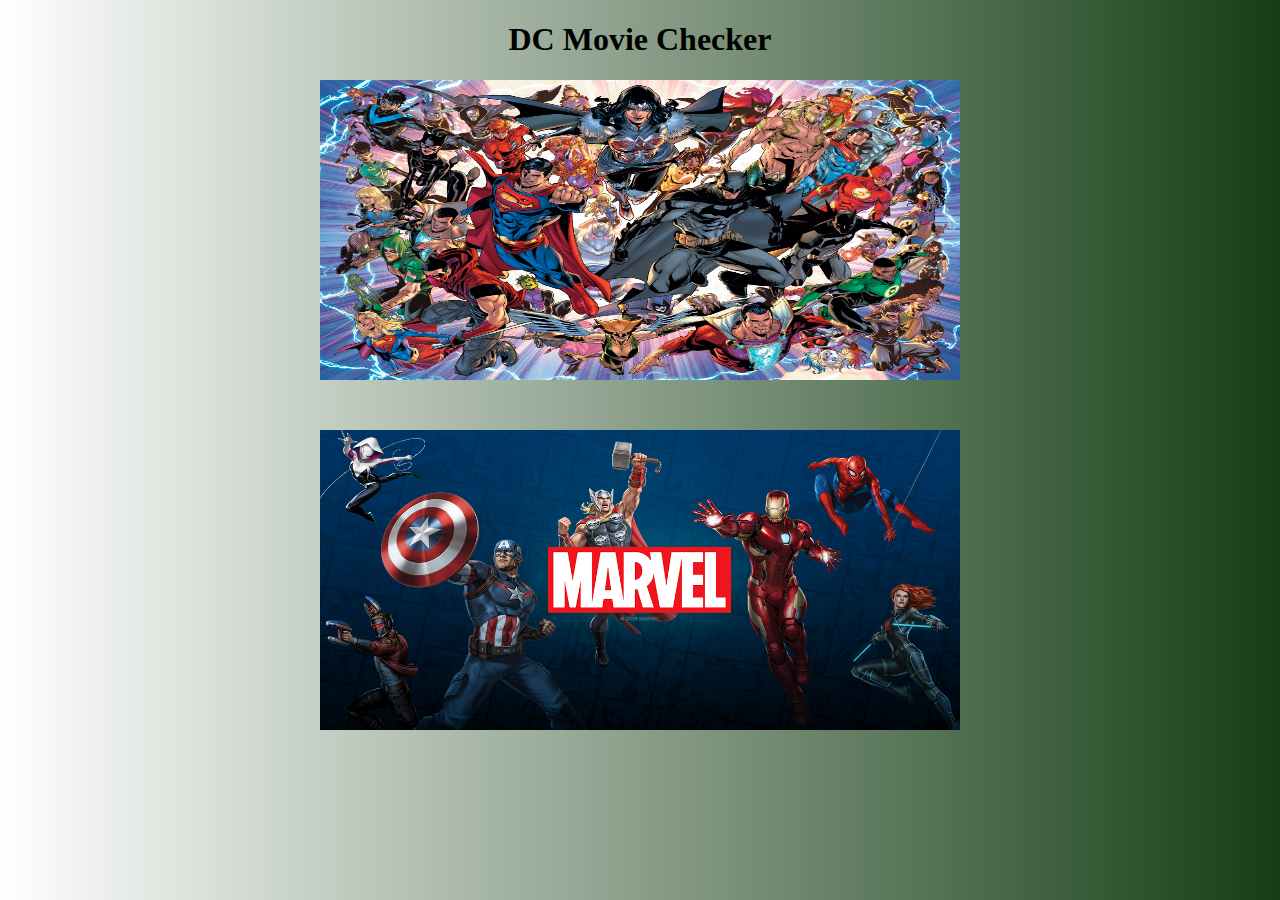
<file: index.html>
<!DOCTYPE html>
<html lang="en">
<head>
    <meta charset="UTF-8">
    <meta http-equiv="X-UA-Compatible" content="IE=edge">
    <meta name="viewport" content="width=device-width, initial-scale=1.0">
    <title>DC Movie Checker</title>
    <link href="styles.css" rel="stylesheet">
</head>
<body>
    <h1 >DC Movie Checker</h1>
    <a href="./dc.html" target="_blank"><img class ="dc"  src="./images/dc cover.jpeg" ></a>
    <a href="./marvel.html" target="_blank"><img src="./images/Marvel-1200x630.jpeg" ></a>
</body>
</html>
</file>
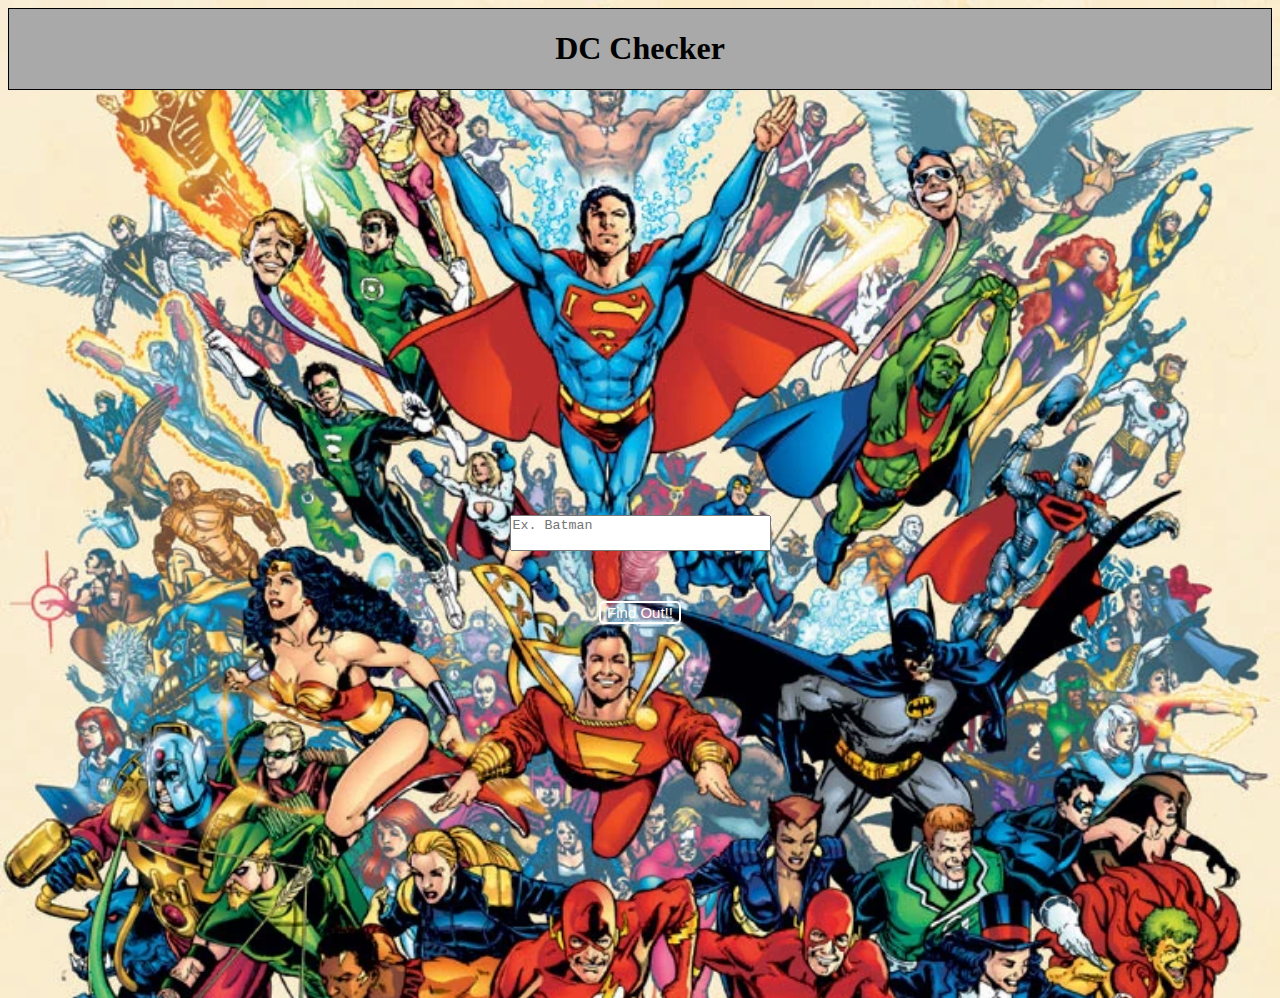
<file: dc.html>
<!DOCTYPE html>
<html lang="en">

<head>
    <meta charset="UTF-8">
    <meta http-equiv="X-UA-Compatible" content="IE=edge">
    <meta name="viewport" content="width=device-width, initial-scale=1.0">
    <title>DC Movie Checker</title>
    <style>
        @keyframes imagechange {
            0% {
                background-image: url(./images/DC_Universe_001.webp);
            }

            25% {
                background-image: url(./images/dc-hero_20220721_SDCC_62d87621a4d733.05089136_62ded671a6a2c2.47617848.jpg);
            }

            50% {
                background-image: url(./images/Who_Owns_DC_Comics_1024x.webp);
            }

            100% {
                background-image: url(./images/why-dc-universe-movies-franchise-needs-reboot-reset-james-gunn-studios.webp);
            }
        }

        body {
            display: flex;
            flex-direction: column;
            background-image: url(./images/DC_Universe_001.webp);
            background-size: cover;
            background-repeat: no-repeat;
            animation-name: imagechange;
            animation-duration: 8s;
        }

        .mainInfo {
            display: flex;
            justify-content: center;
            align-items: center;
            flex-direction: column;
            height: 100vh;
        }

        nav {
            display: flex;
            justify-content: center;
            text-align: center;
            background-color: darkgray;
            border: 1px solid black;
        }

        h3 {
            font-family: 'Quicksand', sans-serif;
            font-size: 30px;

            color: white;
        }

        button {
            margin-top: 50px;
            font-size: 15px;
            border-radius: 5px;
            background-color: transparent;
            border: 2px solid white;
            color: white;
        }

        textarea {
            resize: none;
        }
    </style>
    <link rel="preconnect" href="https://fonts.googleapis.com">
    <link rel="preconnect" href="https://fonts.gstatic.com" crossorigin>
    <link href="https://fonts.googleapis.com/css2?family=Quicksand:wght@800&display=swap" rel="stylesheet">
</head>

<body>
    <nav>
        <h1>DC Checker</h1>
    </nav>

    <div class="mainInfo">
        <h3 id="answer"></h3>
        <textarea placeholder="Ex. Batman" rows="2" cols="30" id="userInput"></textarea>
        <button onclick="findOut()">Find Out!!</button>
        <script>
            function findOut() {
                let user = document.getElementById("userInput").value;
                let map = {
                    dc: [
                        "Superman: The Movie",
                        "Superman II",
                        "Swamp Thing",
                        "Superman III",
                        "Supergirl",
                        "Superman IV The Quest for Peace",
                        "The Return of Swamp Thing",
                        "Batman",
                        "Batman Returns",
                        "Batman Mask of the Phantasm",
                        "Batman Forever",
                        "Batman & Robin",
                        "Steel",
                        "Catwoman",
                        "Constantine",
                        "Batman Begins",
                        "V for Vendetta",
                        "Superman Returns",
                        "Watchmen",
                        "Jonah Hex",
                        "Green Lantern",
                        "The Dark Knight Rises",
                        "Man of Steel",
                        "Batman vs Superman ",
                        "Suicide Squad",
                        "Wonder Woman",
                        "Justice League",
                        "Aquaman",
                        "Shazam",
                        "Birds of Prey",
                        "Wonder Woman 1984",
                        "Zack Snyder's Justice League",
                        "The Suicide Squad"
                    ]
                }

                if (map.dc.some(movie => movie.toLowerCase() === user.toLowerCase())) {
                    document.getElementById("answer").innerHTML = "Its A DC Movie";
                }
                else {
                    document.getElementById("answer").innerHTML = "Not A DC Movie";

                }
            }
        </script>
    </div>
</body>

</html>
</file>
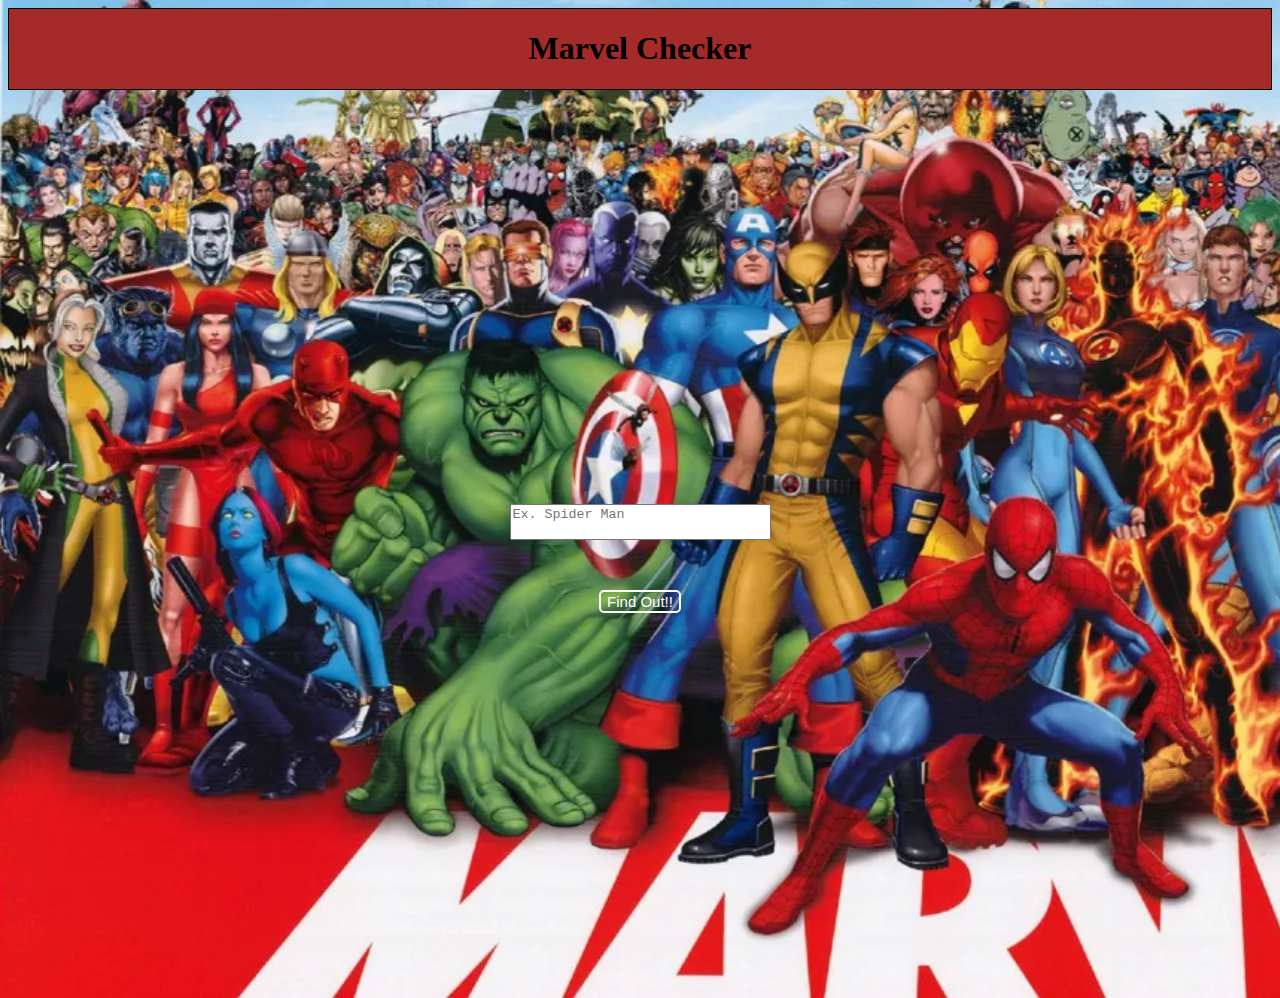
<file: marvel.html>
<!DOCTYPE html>
<html lang="en">

<head>
    <meta charset="UTF-8">
    <meta http-equiv="X-UA-Compatible" content="IE=edge">
    <meta name="viewport" content="width=device-width, initial-scale=1.0">
    <title>Marvel Movie Checker</title>
    <style>
        @keyframes imagechange {
            0% {
                background-image: url(./images/marvel-characters.webp);
            }

            25% {
                background-image: url(./images/Marvel2.webp);
            }

            50% {
                background-image: url(./images/Marvel3.webp);
            }

            100% {
                background-color: url(./images/marvel-characters.webp);
            }
        }

        body {
            display: flex;
            flex-direction: column;
            background-image: url(./images/marvel-characters.webp);
            background-size: cover;
            background-repeat: no-repeat;
            animation-name: imagechange;
            animation-duration: 8s;
        }

        .mainInfo {
            display: flex;
            justify-content: center;
            align-items: center;
            flex-direction: column;
            height: 100vh;
        }

        nav {
            display: flex;
            justify-content: center;
            text-align: center;
            background-color: brown;
            border: 1px solid black;
        }

        h3 {
            font-family: 'Quicksand', sans-serif;
            color: white;
        }

        button {
            margin-top: 50px;
            font-size: 15px;
            border-radius: 5px;
            background-color: transparent;
            border: 2px solid white;
            color: white;
        }

        textarea {
            resize: none;
        }
    </style>
    <link rel="preconnect" href="https://fonts.googleapis.com">
    <link rel="preconnect" href="https://fonts.gstatic.com" crossorigin>
    <link href="https://fonts.googleapis.com/css2?family=Quicksand:wght@800&display=swap" rel="stylesheet">
</head>

<body>
    <nav>
        <h1>Marvel Checker</h1>
    </nav>

    <div class="mainInfo">
        <h3 id="answer"></h3>
        <textarea placeholder="Ex. Spider Man" rows="2" cols="30" id="userInput"></textarea>
        <button onclick="findOut()">Find Out!!</button>
        <script>
            function findOut() {
                let user = document.getElementById("userInput").value;
                let map = {
                    marvel: [
                        "Iron Man",
                        "The Incredible Hulk",
                        "Iron Man 2",
                        "Thor",
                        "Captain America: The First Avenger",
                        "The Avengers",
                        "Iron Man 3",
                        "Thor The Dark World",
                        "Captain America: The Winter Soldier",
                        "Guardians of the Galaxy",
                        "Avengers Age of Ultron",
                        "AntMan",
                        "Captain America: Civil War",
                        "Doctor Strange",
                        "Guardians of the Galaxy Vol. 2",
                        "Spider-Man: Homecoming",
                        "Thor Ragnarok",
                        "Black Panther",
                        "Avengers Infinity War",
                        "Ant-Man and The Wasp",
                        "Captain Marvel",
                        "Avengers Endgame",
                        "Spider-Man Far From Home",
                        "Black Widow",
                        "Shang-Chi and the Legend of the Ten Rings",
                        "Eternals"
                    ]
                }

                if (map.marvel.some(movie => movie.toLowerCase() === user.toLowerCase())) {
                    document.getElementById("answer").innerHTML = "Its A Marvel Movie";
                }
                else {
                    document.getElementById("answer").innerHTML = "Not A Marvel Movie";

                }
            }
        </script>
    </div>
</body>

</html>
</file>
<file: styles.css>
body{
    background-image: linear-gradient(to right, rgba(189, 189, 189, 0), rgb(21, 62, 21));
    display: block;
  margin-left: auto;
  margin-right: auto;
  width: 50%;
}

.dc{
    margin-bottom: 50px;
    
}

h1{
    text-align: center;
}

img{
    display: flex;
    flex-direction: column;
    width: 100%;
    height: 300px;
}
</file>
